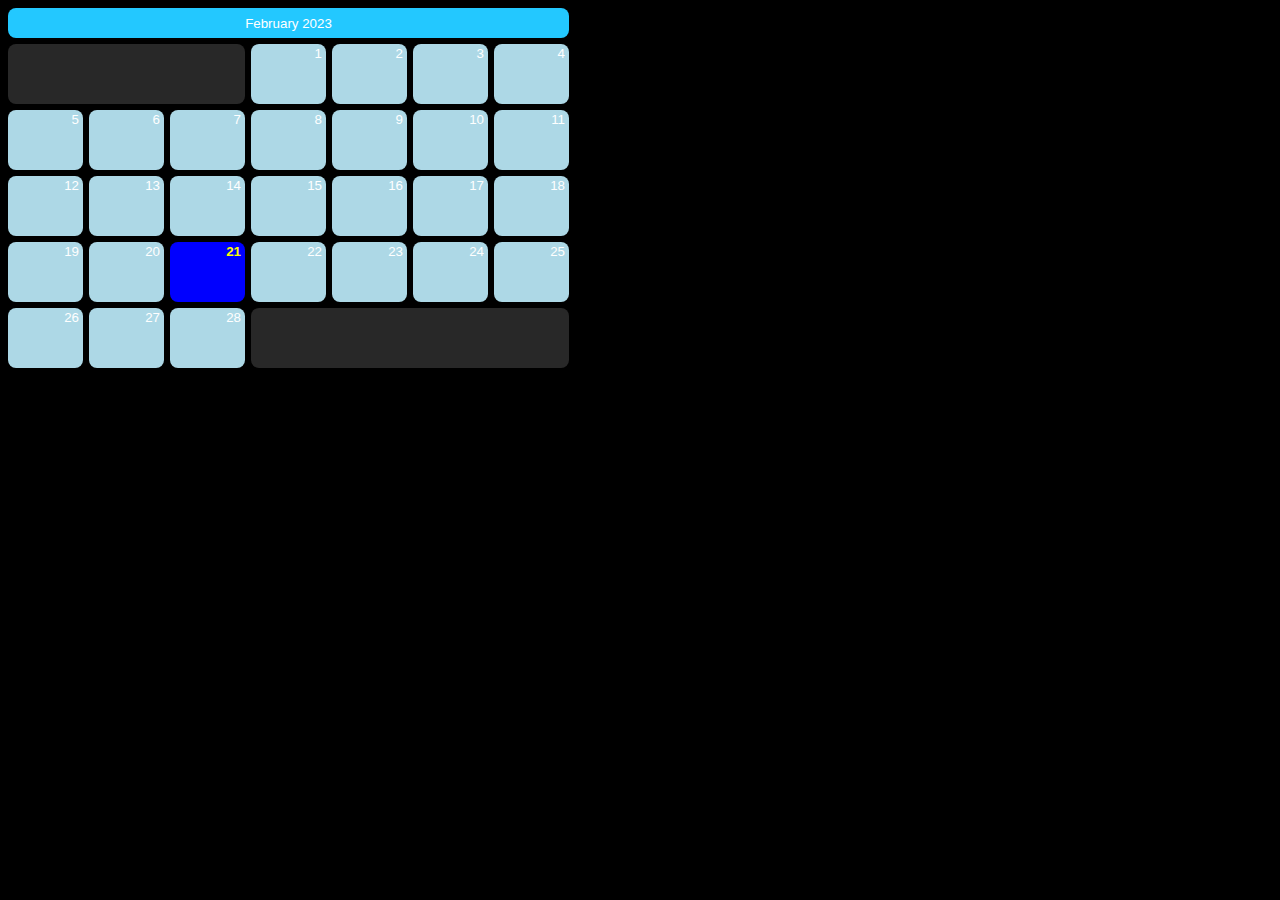
<file: week1/calendar.html>
<!DOCTYPE html>
<html lang="en">
<head>
    <meta charset="UTF-8">
    <meta http-equiv="X-UA-Compatible" content="IE=edge">
    <meta name="viewport" content="width=device-width, initial-scale=1.0">
    <title>Birthday Calendar</title>
    <link rel="stylesheet" href="calendar.css" />
</head>
<body>
    <main>
        <month>February 2023</month>
        <leader>&nbsp;</leader>
        <day>1</day>
        <day>2</day>
        <day>3</day>
        <day>4</day>
        <day>5</day>
        <day>6</day>
        <day>7</day>
        <day>8</day>
        <day>9</day>
        <day>10</day>
        <day>11</day>
        <day>12</day>
        <day>13</day>
        <day>14</day>
        <day>15</day>
        <day>16</day>
        <day>17</day>
        <day>18</day>
        <day>19</day>
        <day>20</day>
        <day id="birthday">21</day>
        <day>22</day>
        <day>23</day>
        <day>24</day>
        <day>25</day>
        <day>26</day>
        <day>27</day>
        <day>28</day>
        <trailer>&nbsp;</trailer>
    </main>
</body>
</html>
</file>
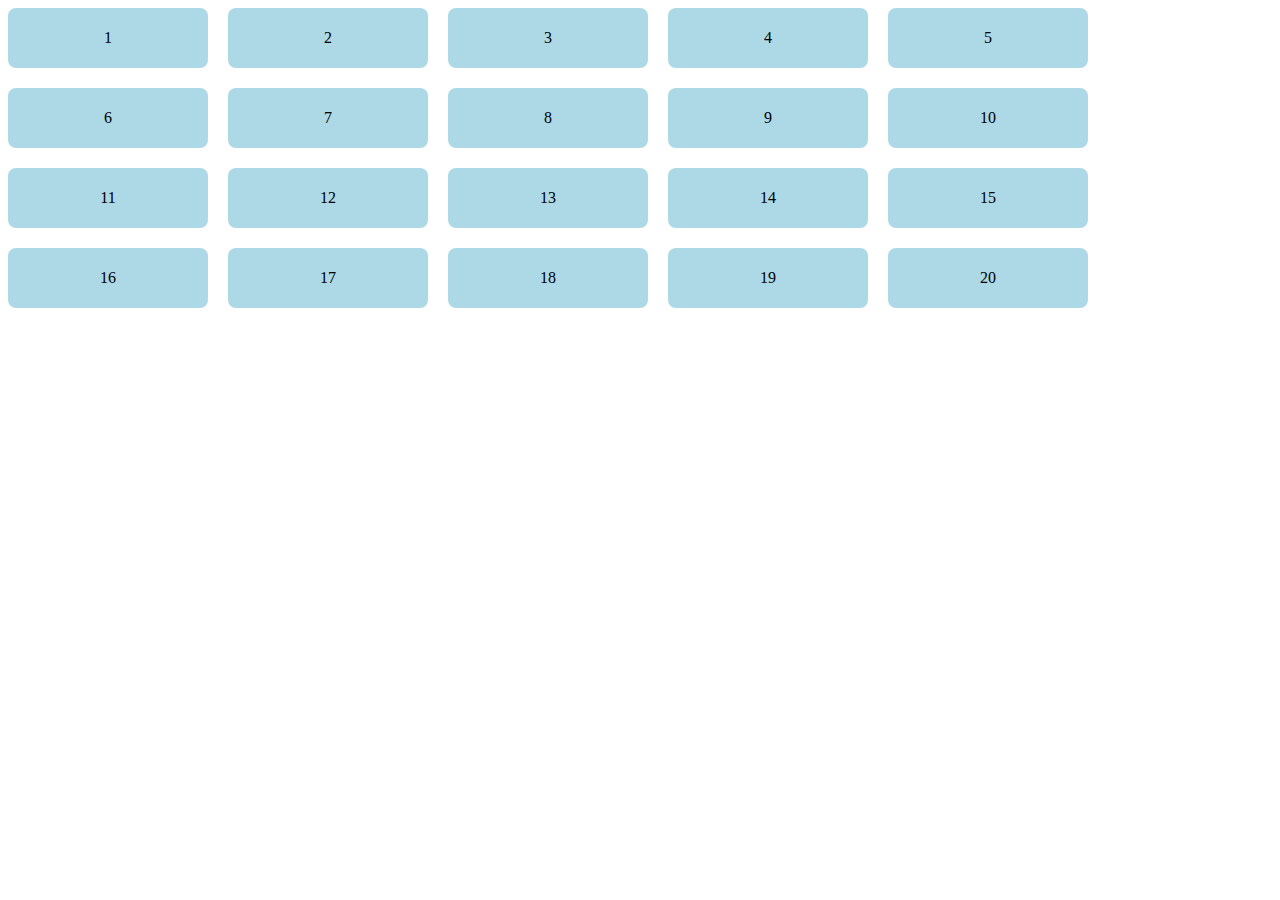
<file: week1/flex.html>
<!DOCTYPE html>
<html lang="en">
<head>
    <meta charset="UTF-8">
    <meta http-equiv="X-UA-Compatible" content="IE=edge">
    <meta name="viewport" content="width=device-width, initial-scale=1.0">
    <title>Flex</title>
    <link rel="stylesheet" href="flex.css" />
</head>
<body>
    <main>
        <div>1</div>
        <div>2</div>
        <div>3</div>
        <div>4</div>
        <div>5</div>
        <div>6</div>
        <div>7</div>
        <div>8</div>
        <div>9</div>
        <div>10</div>
        <div>11</div>
        <div>12</div>
        <div>13</div>
        <div>14</div>
        <div>15</div>
        <div>16</div>
        <div>17</div>
        <div>18</div>
        <div>19</div>
        <div>20</div>
    </main>
</body>
</html>
</file>
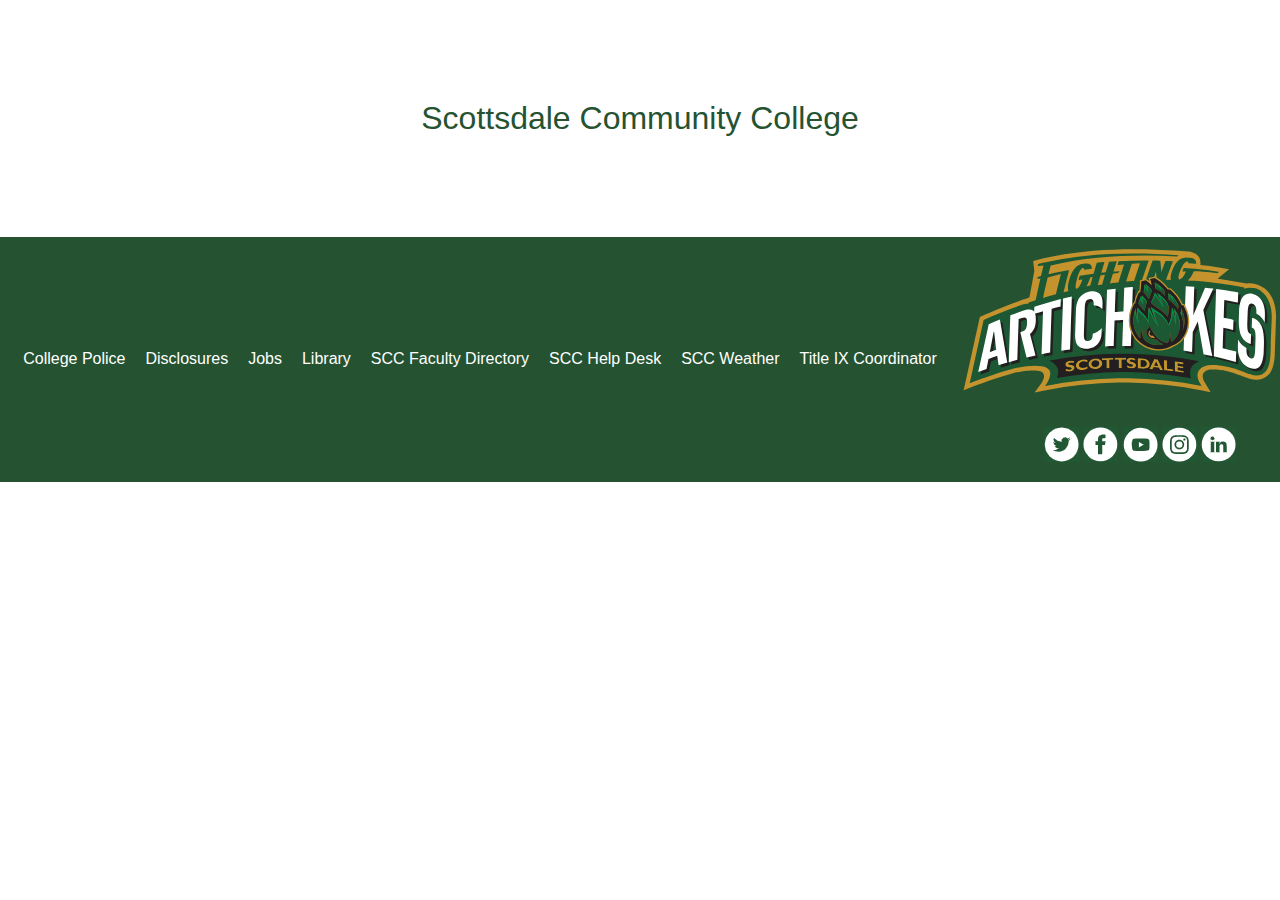
<file: week1/flexGrid_key.html>
<!DOCTYPE html>
<html lang="en">
<head>
    <meta charset="UTF-8">
    <meta http-equiv="X-UA-Compatible" content="IE=edge">
    <meta name="viewport" content="width=device-width, initial-scale=1.0">
    <title>Flex/Grid Coding Homework</title>
    <link rel="stylesheet" href="flexGrid_key.css" />
</head>
<body>
    <main>
        Scottsdale Community College
    </main>
    <footer>
        <div id="links">
            <div><a href="https://www.scottsdalecc.edu/college-police" title="College Police" >College&nbsp;Police</a></div>
            <div><a href="https://www.scottsdalecc.edu/disclosures" title="Disclosures">Disclosures</a></div>
            <div><a href="https://www.scottsdalecc.edu/human-resources" title="Jobs">Jobs</a></div>
            <div><a href="https://library.scottsdalecc.edu/index" title="SCC Library">Library</a></div>
            <div><a href="https://directory.scottsdalecc.edu/" title="SCC Faculty Directory">SCC&nbsp;Faculty&nbsp;Directory</a></div>
            <div><a href="https://www.scottsdalecc.edu/students/technology/scc-help-desk" title="SCC Help Desk" >SCC&nbsp;Help&nbsp;Desk</a></div>
            <div><a href="http://www.wunderground.com/personal-weather-station/dashboard?ID=KAZSCOTT198" title="SCC Weather">SCC&nbsp;Weather</a></div>
            <div><a href="https://www.scottsdalecc.edu/students/policies/nondiscrimination-policy#titleix title="Title IX Coordinator" >Title&nbsp;IX&nbsp;Coordinator</a></div>
        </div>
        <div id="images">
            <img src="./images/athletics.svg" alt="Fighting Artichokes Logo"></li>
            <ul id="social">
                <li><img src="./images/twitter.png" alt="Twitter Icon"></li>
                <li><img src="./images/facebook.png" alt="Facebook Icon"></li>
                <li><img src="./images/youtube.png" alt="YouTube Icon"></li>
                <li><img src="./images/insta.png" alt="Instagram Icon"></li>
                <li><img src="./images/in.png" alt="LinkedIn Icon"></li>
            </ul>
        </div>
    </footer>
</body>
</html>
</file>
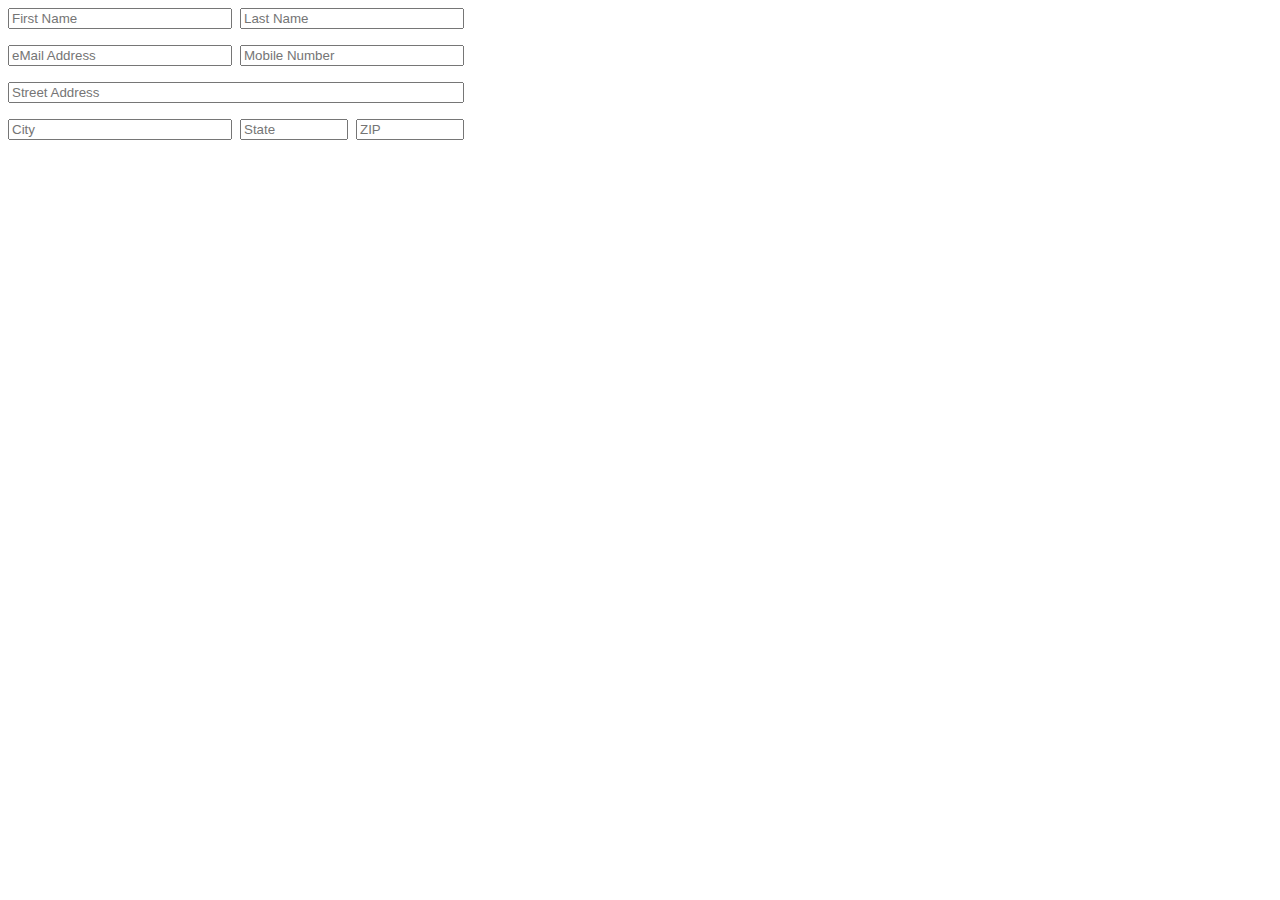
<file: week1/grid.html>
<!DOCTYPE html>
<html lang="en">
<head>
    <meta charset="UTF-8">
    <meta http-equiv="X-UA-Compatible" content="IE=edge">
    <meta name="viewport" content="width=device-width, initial-scale=1.0">
    <title>Document</title>
    <link rel="stylesheet" href="grid.css" />
</head>
<body>
    <form action="./scripts/form.js" method="get">
        <label for="fname" class="double">
            <input type="text" id="fname" placeholder="First Name" />
        </label>
        <label for="lname" class="double">
            <input type="text" id="lname" placeholder="Last Name" />
        </label>
        <label for="eMail" class="double">
            <input type="text" id="eMail" placeholder="eMail Address" />
        </label>
        <label for="mobile" class="double">
            <input type="text" id="mobile" placeholder="Mobile Number" />
        </label>
        <label for="address" class="quad">
            <input type="text" id="address" placeholder="Street Address" />
        </label>
        <label for="city" class="double">
            <input type="text" id="city" placeholder="City" />
        </label>
        <label for="state">
            <input type="text" id="state" placeholder="State" />
        </label>
        <label for="zip">
            <input type="text" id="zip" placeholder="ZIP" />
        </label>
    </form>
</body>
</html>
</file>
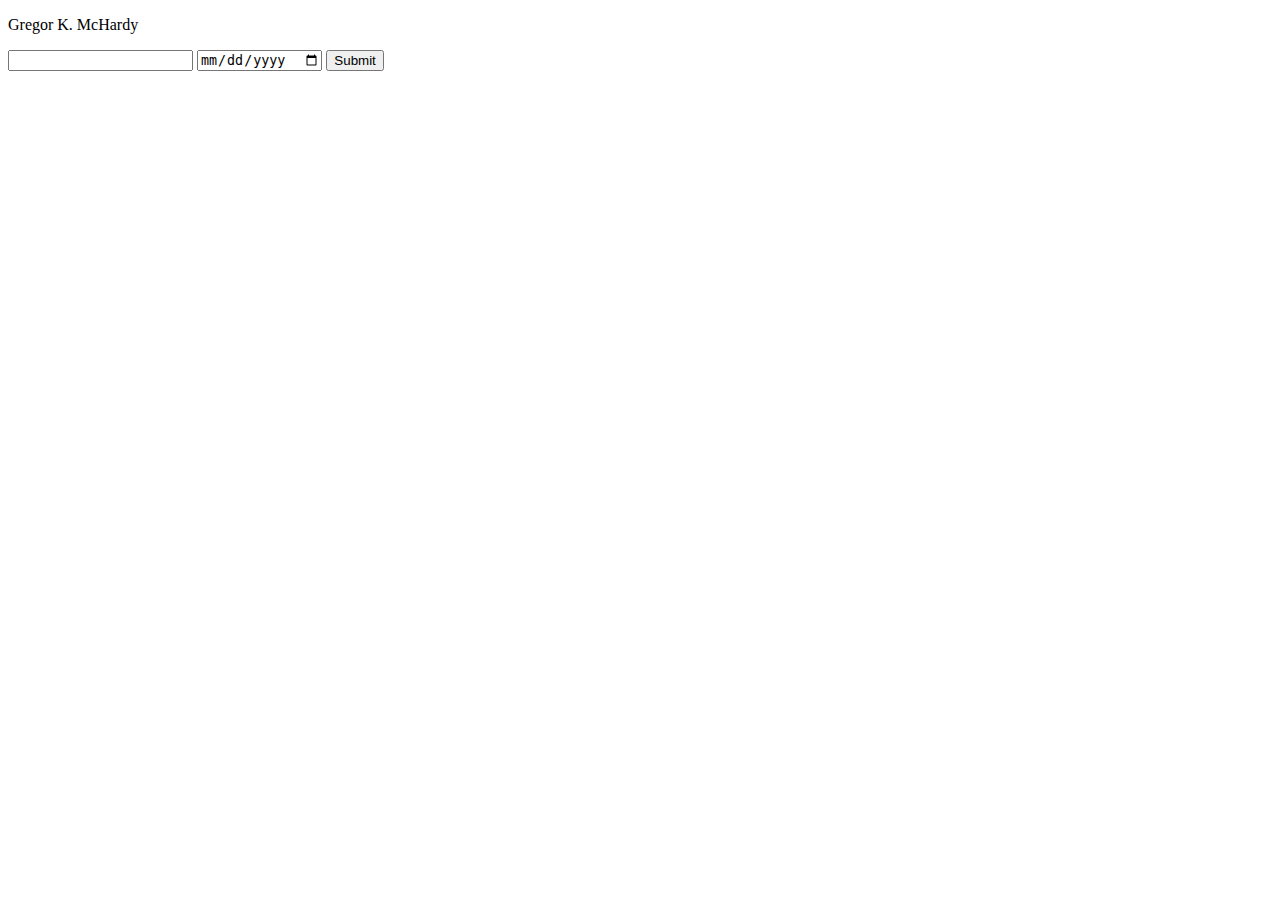
<file: week1/junk.html>
<!DOCTYPE html>
<html lang="en">
<head>
    <meta charset="UTF-8">
    <meta http-equiv="X-UA-Compatible" content="IE=edge">
    <meta name="viewport" content="width=device-width, initial-scale=1.0">
    <title>Junk</title>
</head>
<body>
    <p>Gregor K. McHardy</p>
    <form>
        <input type="email" required>
        <input type="date">
        <input type="submit">
    </form>
</body>
</html>
</file>
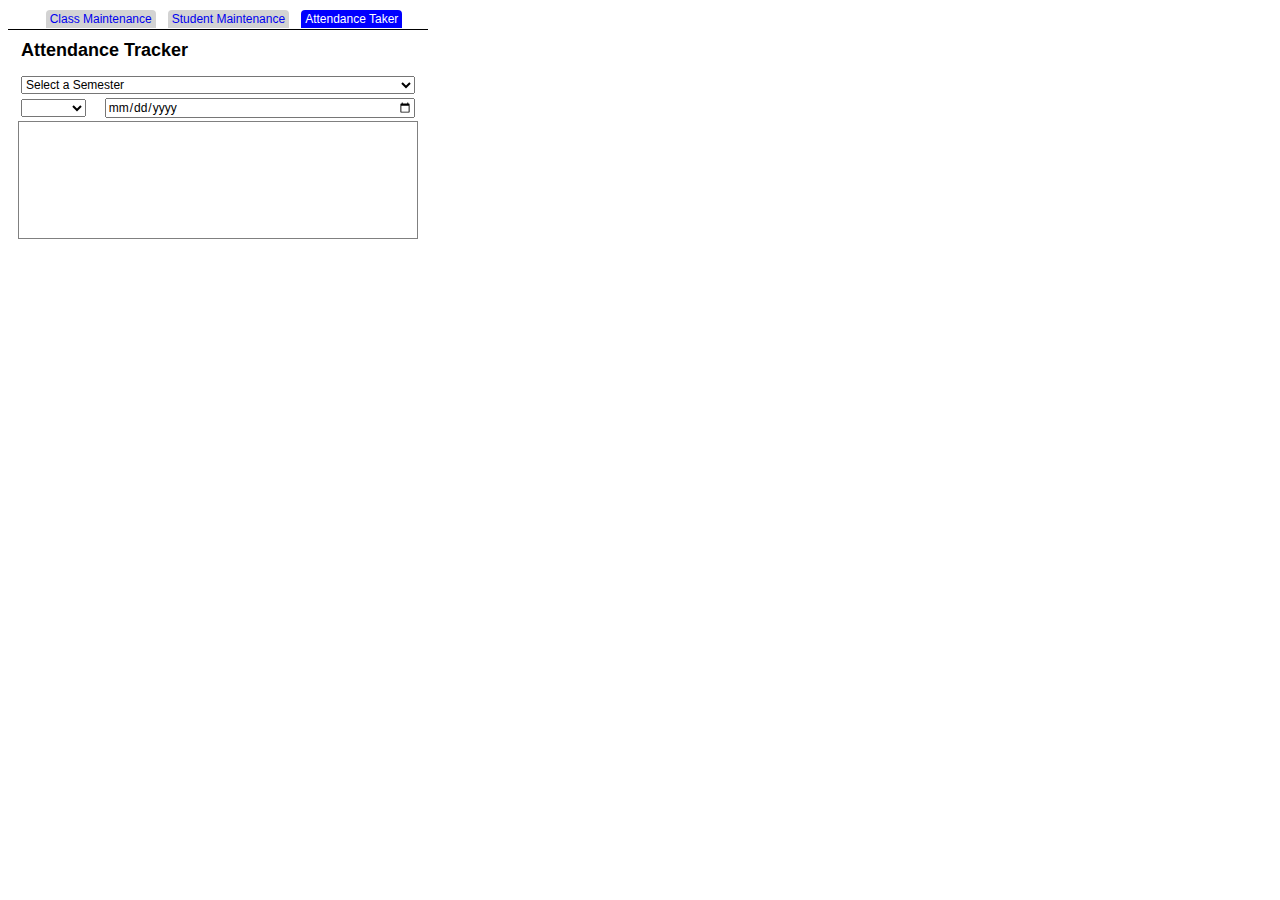
<file: week7/attendance.html>
<!DOCTYPE html>
<html lang="en">
<head>
    <meta charset="UTF-8">
    <meta http-equiv="X-UA-Compatible" content="IE=edge">
    <meta name="viewport" content="width=device-width, initial-scale=1.0">
    <link rel="stylesheet" href="style.css" />
    <title>Attendance</title>
</head>
<body>
    <nav><ul id="nav"></ul></nav>
    <main>
        <h1>Attendance Tracker</h1>
        <div id="itemWrapper">
            <table>
                <tr>
                    <td colspan="2">
                        <select id="semesterList" style="width:100%" onchange="getClass(this)"></select>
                    </td>
                </tr>
                <tr>
                    <td>
                        <select id="classList" style="width:95%" onchange="getStudentTable(this)"> </select>
                    </td>
                    <td style="text-align: right;">
                        <input type="date" id="classDate" style="width:95%;">
                    </td>
                </tr>
            </table>
            <div id="itemList">
                <table id="studentList"></table>
            </div>
            <div>
                <p id="strURL"></p>
            </div>
        </div>
    </main>
</body>
<script src="./assets/data/array.js"></script>
<script src="./assets/data/jscript.js"></script>
<script>

    blnOption = true;
    getMenu();
    getSemester();

    function setAttendance(obj){
        // set up variables
        var classId = document.getElementById('classList').options[document.getElementById('classList').selectedIndex].value;
        var classDate = document.getElementById('classDate').value;
        var studentId = obj.id;
        var studentState = obj.checked;

        // concatenate variables into endpoint string
        url = `https://www.rollcall.com/rollcall&classId=${classId}&classDate=${classDate}&studentId=${studentId}&studentState=${studentState}`;

        // display string on page (only for testing purposes)
        document.getElementById('strURL').innerHTML = url;
    }
    
</script>
</html>
</file>
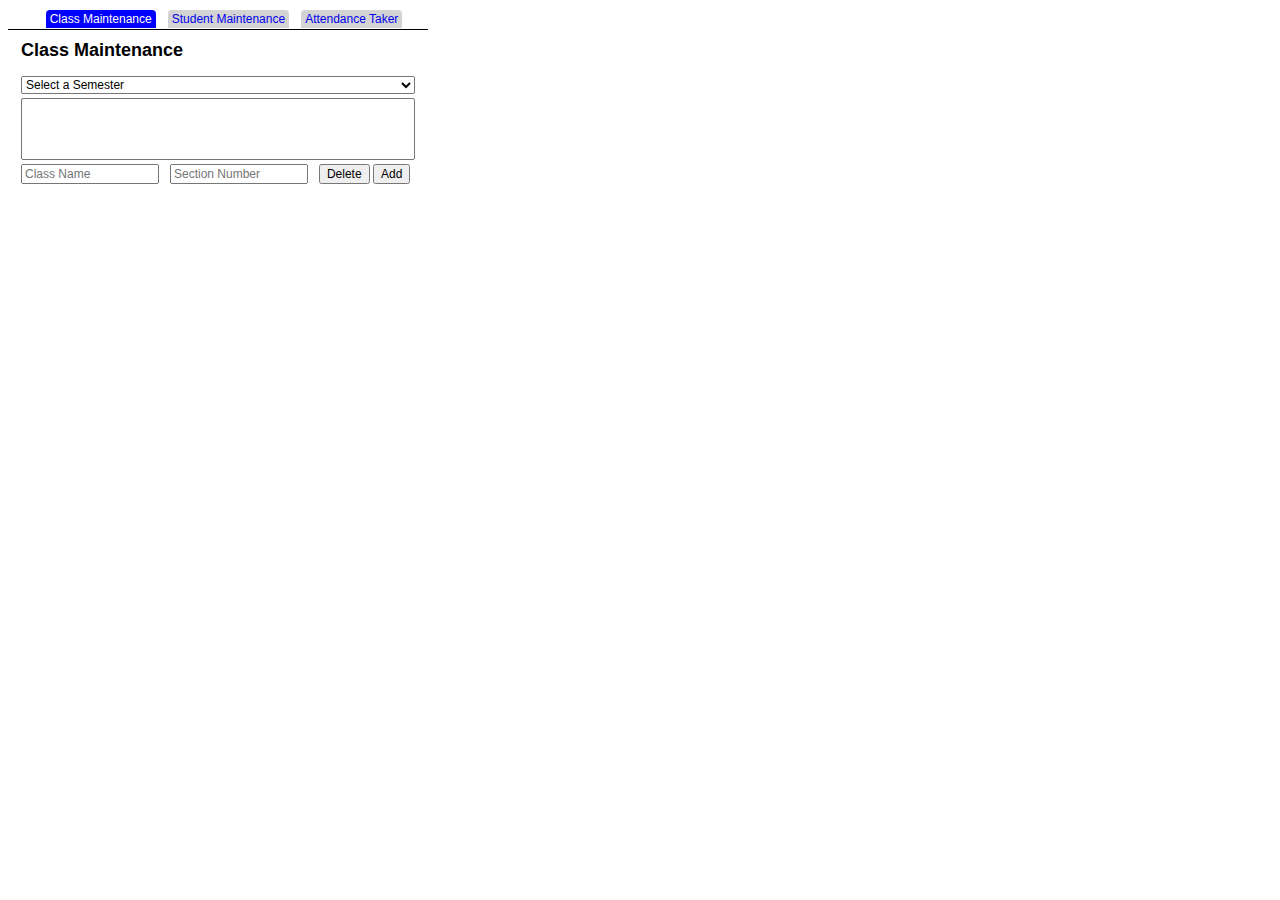
<file: week7/class.html>
<!DOCTYPE html>
<html lang="en">
<head>
    <meta charset="UTF-8">
    <meta http-equiv="X-UA-Compatible" content="IE=edge">
    <meta name="viewport" content="width=device-width, initial-scale=1.0">
    <link rel="stylesheet" href="style.css">
    <title>Class</title>
</head>
<body>
    <nav><ul id="nav"></ul></nav>
    <main>
        <h1>Class Maintenance</h1>
        <div id="itemWrapper">
            <table>
                <tr>
                    <td colspan="3">
                        <select id="semesterList" style="width:100%" onchange="getClass(this)"></select>
                    </td>
                </tr>
                <tr>
                    <td colspan="3">
                        <select id="classList" multiple style="width:100%"> </select>
                    </td>
                </tr>
                <tr>
                    <td>
                        <input 
                            type="text" 
                            id = "className"
                            placeholder="Class Name"
                            style="width:130px;"
                        >
                    </td>
                    <td>
                        <input 
                            type="text" 
                            id="sectionNumber"
                            placeholder="Section Number"
                            style="width:130px;"
                        >
                    </td>
                    <td>
                        <button onclick="deleteClass()">Delete</button>
                        <button onclick="addClass()">Add</button>
                    </td>
                </tr>
            </table>
        </div>
    </main>
</body>
<script src="./assets/data/array.js"></script>
<script src="./assets/data/jscript.js"></script>
<script>

    blnOption = false;
    getMenu();
    getSemester();

    function deleteClass() {
        // set variables
        var classIndex = document.getElementById("classList").selectedIndex;
        var semesterId = document.querySelector('#semesterList').selectedOptions[0].value;
        var ary = eval(`ary${semesterId}`);

        // validate that class is selected
        if (classIndex < 0) {
            alert('Please select the class you want to delete.');
            return;
        }

        // remove class from array and redisplay list
        ary.splice(semesterId, 1);
        getClass(document.getElementById('semesterList'));
    }

    function addClass() {
        // set up variables
        var semesterId = document.querySelector('#semesterList').selectedOptions[0].value;
        // another way of getting the semesterId
        // var semesterId = document.getElementById('semesterList')[document.getElementById('semesterList').selectedIndex].value;
        var className = document.getElementById('className').value;
        var sectionNumber = document.getElementById('sectionNumber').value;
        var ary = eval(`ary${semesterId}`);

        // push new class to array
        var newAry = ary.push([`${sectionNumber}`,`${className} ${sectionNumber}`]);

        // reset input fields
        document.getElementById('className').value = '';
        document.getElementById('sectionNumber').value = '';
        
        // reload page with new values
        getClass(document.getElementById('semesterList'));
    }

</script>
</html>
</file>
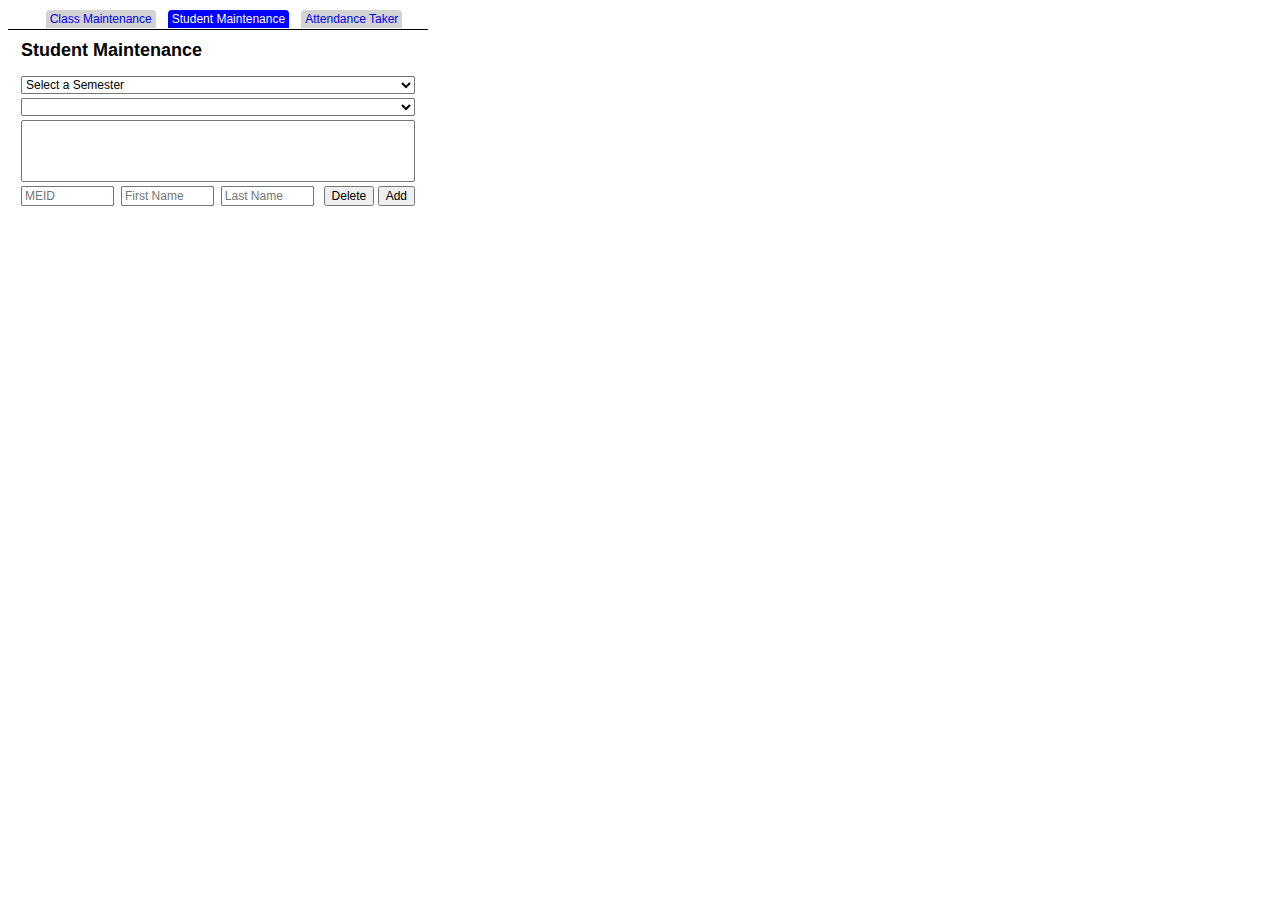
<file: week7/student.html>
<!DOCTYPE html>
<html lang="en">
<head>
    <meta charset="UTF-8">
    <meta http-equiv="X-UA-Compatible" content="IE=edge">
    <meta name="viewport" content="width=device-width, initial-scale=1.0">
    <link rel="stylesheet" href="style.css">
    <title>Student</title>
</head>
<body>
    <nav><ul id="nav"></ul></nav>
    <main>
        <h1>Student Maintenance</h1>
        <div id="itemWrapper">
            <table>
                <tr>
                    <td colspan="5">
                        <select id="semesterList" style="width:100%" onchange="getClass(this)" ></select>
                    </td>
                </tr>
                <tr>
                    <td colspan="5">
                        <select id="classList" style="width:100%" onchange="getStudent(this)" ></select>
                    </td>
                </tr>
                <tr>
                    <td colspan="5">
                        <select id='studentList' multiple style="width:100%"></select>
                    </td>
                </tr>
                <tr>
                    <td>
                        <input 
                            id="meid"
                            type="text" 
                            placeholder="MEID"
                            style="width:85px;"
                        >
                    </td>
                    <td>
                        <input 
                            id="firstName"
                            type="text" 
                            placeholder="First Name"
                            style="width:85px;"
                        >
                    </td>
                    <td>
                        <input 
                            id="lastName"
                            type="text" 
                            placeholder="Last Name"
                            style="width:85px;"
                        >
                    </td>
                    <td style="text-align: right;">
                        <button onclick="delStudent()">Delete</button>
                        <button onclick="addStudent()">Add</button>
                    </td>
                </tr>
            </table>
        </div>
    </main>
</body>
<script src="./assets/data/array.js"></script>
<script src="./assets/data/jscript.js"></script>
<script>

    blnOption = true;
    getMenu();
    getSemester();

    function delStudent() {
        // set variables
        var studentIndex = document.getElementById("studentList").selectedIndex;
        var classId = document.querySelector('#classList').selectedOptions[0].value;
        var ary = eval(`ary${classId}`);

        // validate student is selected
        if (studentIndex < 0) {
            alert('Please select the student you want to delete.');
            return;
        }

        // delete student from array and redisplay list
        ary.splice(studentIndex, 1);
        getStudent(document.getElementById('classList'));
    }

    function addStudent() {
        // set up variables
        var classId = document.querySelector('#classList').selectedOptions[0].value;
        var ary = eval(`ary${classId}`);
        var meid = document.getElementById('meid').value;
        var firstName = document.getElementById('firstName').value;
        var lastName = document.getElementById('lastName').value;

        // push new class to array
        var newAry = ary.push([`${meid}`,`${lastName}, ${firstName}`]);

        // reset input fields
        document.getElementById('meid').value = '';
        document.getElementById('firstName').value = '';
        document.getElementById('lastName').value = '';

        // reload class  with new values
        getStudent(document.getElementById('classList'));
    }
    
</script>
</html>
</file>
<file: week1/calendar.css>
* {
    font-family: Verdana, Geneva, Tahoma, sans-serif;
    font-size: 10pt;
    color: white;
    background-color: black;
}
main {
    display: grid;
    grid-template-columns: repeat(7, 75px);
    gap: 6px;
}

month {
    grid-column: span 7;
    height: 30px;
    width: 100%;
    background-color: rgb(35, 200, 255);
    display: flex;
    justify-content: center;
    align-items: center;
    border-radius: 8px;
}

leader, trailer, day {
    height: 60px;
    width: 100%;
    background-color: rgb(40, 40, 40);
    border-radius: 8px;
}

leader {
    grid-column: span 3;
    background-color: rgb(40, 40, 40);
}

trailer {
    grid-column: span 4;
    background-color: rgb(40, 40, 40);
}

day {
    background-color: lightblue;
    box-sizing: border-box;
    text-align: right;
    padding: 2px 4px 0px 0px;
}

#birthday {
    font-weight: 700;
    color: yellow;
    background-color: blue;
}
</file>
<file: week1/flex.css>
main {
    display: flex;
    flex-direction: row;
    flex-wrap: wrap;
    gap: 20px;
}

div {
    height: 60px;
    width: 200px;
    background-color: lightblue;
    border-radius: 8px;
    display: flex;
    justify-content: center;
    align-items: center;
}
</file>
<file: week1/flexGrid_key.css>
* {
    font-family: Arial, Helvetica, sans-serif;
}

body {
    margin: auto; 
}
main {
    font-size: xx-large;
    text-align: center;
    font-family: Verdana, Geneva, Tahoma, sans-serif;
    color:  #255332;
    margin: 100px 0px 100px 0px;
}
footer {
    display: grid;
    grid-template-columns: 75% 25%;
    background-color: #255332;
    color: #ffffff;
}
#links {
    display: flex;
    flex-direction: row;
    flex-wrap: wrap;
    justify-content: center;
    align-items: center;
    gap: 20px;
}
#links a {
    color: #ffffff;
    text-decoration: none;
}

#links a:visited {
    color: white;
}
#social {
    list-style-type: none;
}
#social li {
    display: inline-block;
}
#images {
    text-align: center;
}
</file>
<file: week1/grid.css>
form {
    display: grid;
    grid-template-columns: repeat(4, 100px);
    gap: 1rem;
}

.double {
    grid-column: span 2;
}

.quad {
    grid-column: span 4;
}

input, select {
    width: 100%;
}
</file>
<file: week7/style.css>
* {

    font-family: Verdana, Geneva, Tahoma, sans-serif;
    font-size: 12px;
 }

 nav {
    width: 420px;
    text-align: center;
    border-bottom: 1px solid black;
    height: 17px;
}

 nav ul { 
    list-style-type: none; 
    padding-left: 1em;
    border: 14px single black;
}

nav a { 
    text-decoration: none; 
}

nav li {
    display: inline;
    padding: 2px 4px;
    margin: 0px 6px;
    border-radius: 4px 4px 0px 0px;
}

nav .active {
    background-color: blue;
}

nav .inactive {
    background-color: lightgray;
}

nav .active a {
    color: white;
}

main {
    padding: 10px;
}

h1 {
    font-size: large;
    margin-top: 0;
    padding-left: 3px;
}

table {
    width: 100%;
}
 
#itemWrapper {
    width: 400px;
    height: 150px;
 }

#itemList {
    height: 116px;
    overflow-y: auto;
    border: 1px solid gray;
}

#itemList tr:nth-of-type(even){
    background-color: lightblue;
}

#studentList td:nth-child(2) {
    text-align: center;
}

select option:nth-of-type(even) {
    background-color: lightblue;
}

select option {
    padding: 3px;
}
</file>
